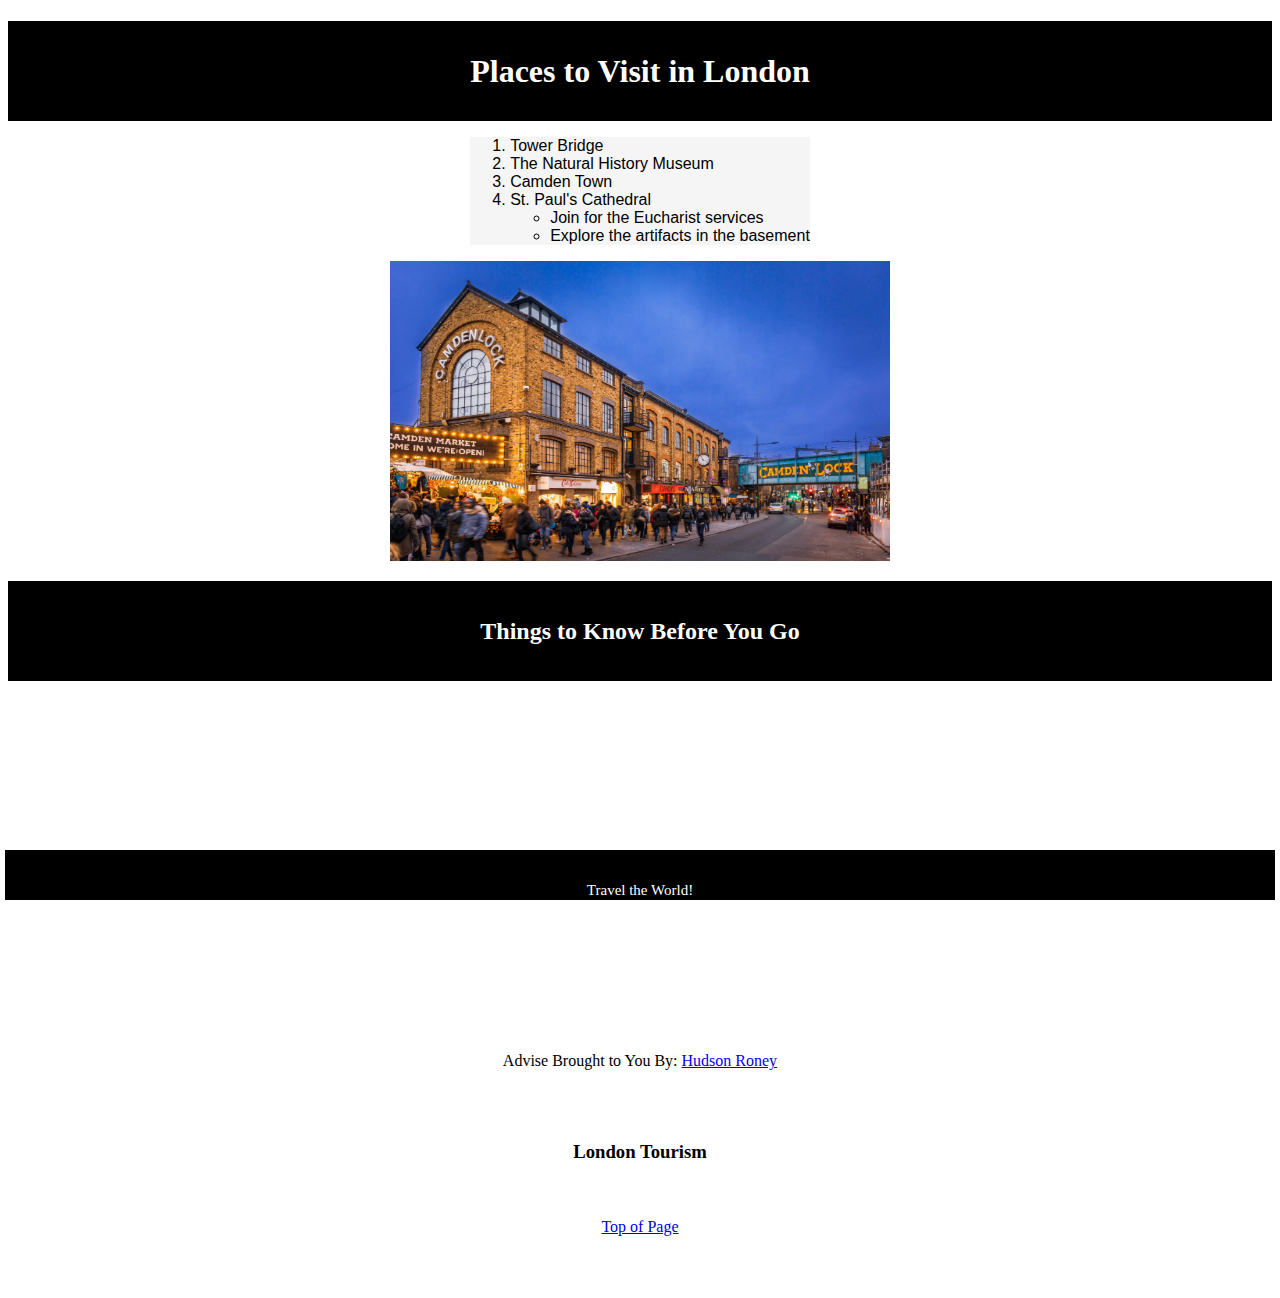
<file: fromscratch.html>
<!DOCTYPE html>
<html lang="en">
<head>
    <meta charset="UTF-8">
    <meta name="viewport" content="width=device-width, initial-scale=1.0">
    <title>London England</title>
    <link rel="stylesheet" href="css/scratchpage.css">
</head>
<body>
    <div class="header">
        <h1 id="#top">Places to Visit in London</h1>
    </div>
    <ol class="common mainbody">
        <li>Tower Bridge</li>
        <li>The Natural History Museum</li>
        <li>Camden Town</li>
        <li>St. Paul's Cathedral
            <ul>
                <li>Join for the Eucharist services</li>
                <li>Explore the artifacts in the basement</li>
            </ul>
        </li>

    </ol>
    <img class="camdentown" src="assets/img/camden-lock-london-scaled.jpg" alt="Camden Town"> 
    <div class="header">
    <h2>Things to Know Before You Go</h2>
    </div>
    <div class="img">
    <iframe width="560" height="315" src="https://www.youtube.com/embed/VxMHHqSOSTk?si=bSxa_Y2uq4hy__Ls" title="YouTube video player" frameborder="0" allow="accelerometer; autoplay; clipboard-write; encrypted-media; gyroscope; picture-in-picture; web-share" referrerpolicy="strict-origin-when-cross-origin" allowfullscreen></iframe>
    </div>
    <br>
    <br>
    <p>
        Advise Brought to You By:
        <a href="index.html">Hudson Roney</a>
    </p>
   <br>
   <div class="footer">
<p>Travel the World!</p>
   </div>
    <br>
    <h3>London Tourism</h3>
    <p><div class='tableauPlaceholder' id='viz1712794800512' style='position: relative'><noscript><a href='#'><img alt='Dashboard 5 ' src='https:&#47;&#47;public.tableau.com&#47;static&#47;images&#47;XR&#47;XRSZ8BQB2&#47;1_rss.png' style='border: none' /></a></noscript><object class='tableauViz'  style='display:none;'><param name='host_url' value='https%3A%2F%2Fpublic.tableau.com%2F' /> <param name='embed_code_version' value='3' /> <param name='path' value='shared&#47;XRSZ8BQB2' /> <param name='toolbar' value='yes' /><param name='static_image' value='https:&#47;&#47;public.tableau.com&#47;static&#47;images&#47;XR&#47;XRSZ8BQB2&#47;1.png' /> <param name='animate_transition' value='yes' /><param name='display_static_image' value='yes' /><param name='display_spinner' value='yes' /><param name='display_overlay' value='yes' /><param name='display_count' value='yes' /><param name='language' value='en-US' /><param name='filter' value='publish=yes' /></object></div>                <script type='text/javascript'>                    var divElement = document.getElementById('viz1712794800512');                    var vizElement = divElement.getElementsByTagName('object')[0];                    vizElement.style.width='100%';vizElement.style.height=(divElement.offsetWidth*0.75)+'px';                    var scriptElement = document.createElement('script');                    scriptElement.src = 'https://public.tableau.com/javascripts/api/viz_v1.js';                    vizElement.parentNode.insertBefore(scriptElement, vizElement);                </script>
<br>
<br>
<a href="#">Top of Page</a>
<br>
<br>
<br>
<br>
    </body>
</html>
</file>
<file: css/scratchpage.css>
.header{
    background-color: black;
    color: white;
    height: 100px;
    line-height: 100px;
    text-align: center;
}

.mainbody{
    background-color: whitesmoke;
    text-align: center;
    display: inline-block;
    text-align: left;

}
body{
    text-align: center;
}
.footer{
    position: fixed;
    background-color: black;
    color: white;
    bottom: 0px;
    right: 5px;
    left: 5px;
    height: 50px;
    text-align: center;
    line-height: 50px;
    font-size: 15px;
}
img{
    display: block;
    margin-left: auto;
    margin-right: auto;
    width: 45%;

}

.common{
    font-family: Arial, Helvetica, sans-serif;
}
nav a :hover{
    background-color: #ccc;
}
.camdentown{
    width: 500px;
    height: 300px;
}
</file>
